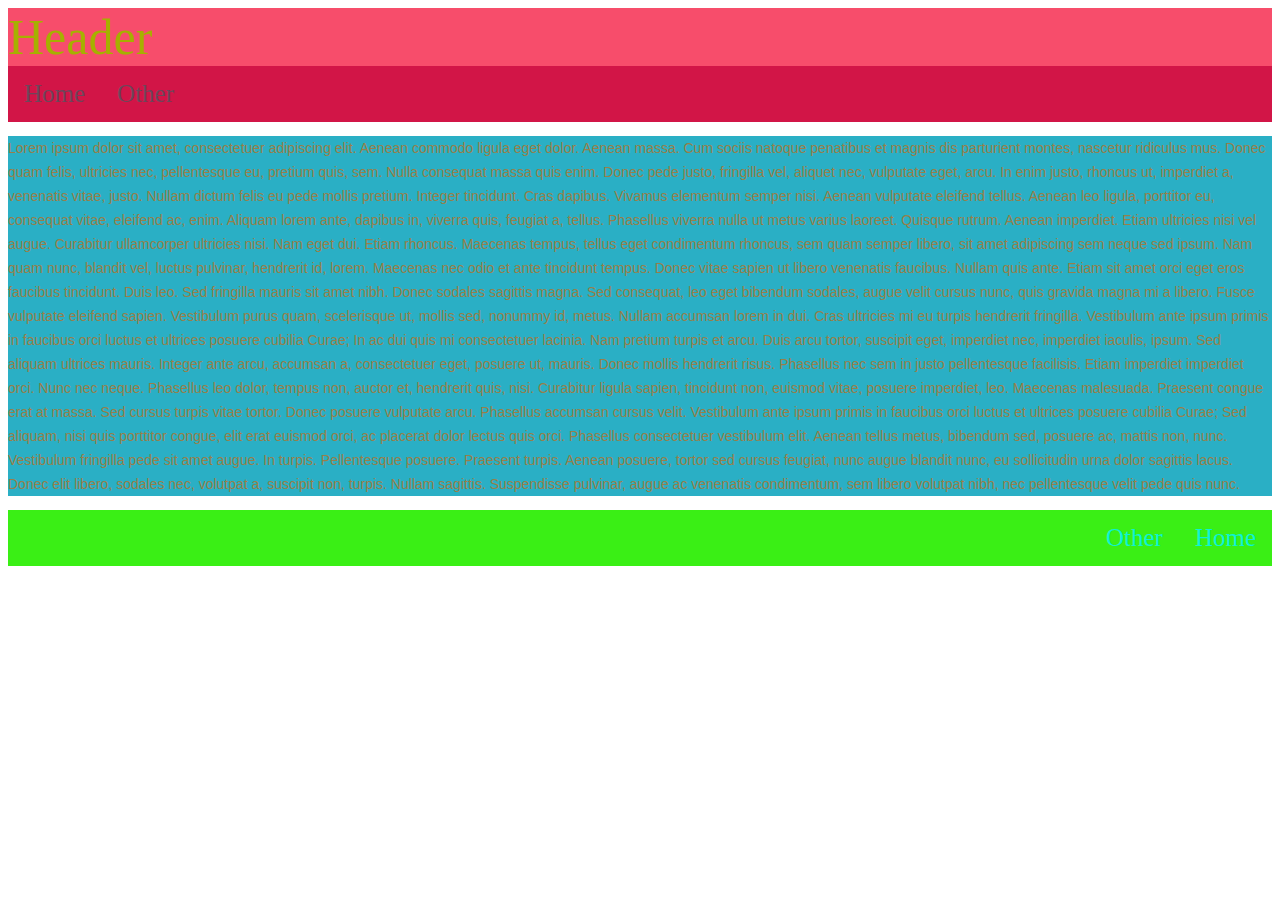
<file: index.html>
<!DOCTYPE html>
<html lang="en">

    <head>
       <meta charset="utf-8">
       <meta name="viewport" content="width=device-width, initial-scale=1, shrink-to-fit=no">
       <title>Kontrolinis</title>
    
       <link rel="stylesheet" href="css/style.css">
    </head>

    <body>
      <header>Header</header>
	
	  <nav class="topnav">
          <a class="naw-link" href="index.html">Home</a>
          <a class="naw-link" href="other.html">Other</a>
      </nav>

	  <main>
	  	 <article>
	  		 <p>Lorem ipsum dolor sit amet, consectetuer adipiscing elit. Aenean commodo ligula eget dolor. Aenean massa. Cum sociis natoque penatibus et magnis dis parturient montes, nascetur ridiculus mus. Donec quam felis, ultricies nec, pellentesque eu, pretium quis, sem. Nulla consequat massa quis enim. Donec pede justo, fringilla vel, aliquet nec, vulputate eget, arcu. In enim justo, rhoncus ut, imperdiet a, venenatis vitae, justo. Nullam dictum felis eu pede mollis pretium. Integer tincidunt. Cras dapibus. Vivamus elementum semper nisi. Aenean vulputate eleifend tellus. Aenean leo ligula, porttitor eu, consequat vitae, eleifend ac, enim. Aliquam lorem ante, dapibus in, viverra quis, feugiat a, tellus. Phasellus viverra nulla ut metus varius laoreet. Quisque rutrum. Aenean imperdiet. Etiam ultricies nisi vel augue. Curabitur ullamcorper ultricies nisi. Nam eget dui. Etiam rhoncus. Maecenas tempus, tellus eget condimentum rhoncus, sem quam semper libero, sit amet adipiscing sem neque sed ipsum. Nam quam nunc, blandit vel, luctus pulvinar, hendrerit id, lorem. Maecenas nec odio et ante tincidunt tempus. Donec vitae sapien ut libero venenatis faucibus. Nullam quis ante. Etiam sit amet orci eget eros faucibus tincidunt. Duis leo. Sed fringilla mauris sit amet nibh. Donec sodales sagittis magna. Sed consequat, leo eget bibendum sodales, augue velit cursus nunc, quis gravida magna mi a libero. Fusce vulputate eleifend sapien. Vestibulum purus quam, scelerisque ut, mollis sed, nonummy id, metus. Nullam accumsan lorem in dui. Cras ultricies mi eu turpis hendrerit fringilla. Vestibulum ante ipsum primis in faucibus orci luctus et ultrices posuere cubilia Curae; In ac dui quis mi consectetuer lacinia. Nam pretium turpis et arcu. Duis arcu tortor, suscipit eget, imperdiet nec, imperdiet iaculis, ipsum. Sed aliquam ultrices mauris. Integer ante arcu, accumsan a, consectetuer eget, posuere ut, mauris. Donec mollis hendrerit risus. Phasellus nec sem in justo pellentesque facilisis. Etiam imperdiet imperdiet orci. Nunc nec neque. Phasellus leo dolor, tempus non, auctor et, hendrerit quis, nisi. Curabitur ligula sapien, tincidunt non, euismod vitae, posuere imperdiet, leo. Maecenas malesuada. Praesent congue erat at massa. Sed cursus turpis vitae tortor. Donec posuere vulputate arcu. Phasellus accumsan cursus velit. Vestibulum ante ipsum primis in faucibus orci luctus et ultrices posuere cubilia Curae; Sed aliquam, nisi quis porttitor congue, elit erat euismod orci, ac placerat dolor lectus quis orci. Phasellus consectetuer vestibulum elit. Aenean tellus metus, bibendum sed, posuere ac, mattis non, nunc. Vestibulum fringilla pede sit amet augue. In turpis. Pellentesque posuere. Praesent turpis. Aenean posuere, tortor sed cursus feugiat, nunc augue blandit nunc, eu sollicitudin urna dolor sagittis lacus. Donec elit libero, sodales nec, volutpat a, suscipit non, turpis. Nullam sagittis. Suspendisse pulvinar, augue ac venenatis condimentum, sem libero volutpat nibh, nec pellentesque velit pede quis nunc.</p>
		 </article>
	  </main>

	  <footer class="bottomnav">
	   	  <a class="naw-link" href="index.html">Home</a>
          <a class="naw-link" href="other.html">Other</a>
  	  </footer>

    </body>
</html>
</file>
<file: css/style.css>
header{
    font-size : 50px;
    background-color: #F74D6B;
    color: #A6B000;
}

.topnav{
    background-color: #D21547;
    overflow: hidden;
}

.topnav a{
    float: left;
    color: #6E455A;
    text-align: center;
    padding: 14px 16px;
    text-decoration: none;
    font-size: 25px;
}

.topnav a:hover{
    background-color: #ddd;
    color: black;
}

main{
    background-color: #2AAFC5;
    color: #977F4A;
}

.bottomnav{
    background-color: #3AEF15;
    overflow: hidden;
}

.bottomnav a{
    float: right;
    color: #0DF1D7;
    text-align: center;
    padding: 14px 16px;
    text-decoration: none;
    font-size: 25px;
}

.bottomnav a:hover{
    background-color: #ddd;
    color: black;
}

p{
        font-family : "Open Sans", sans-serif;
        font-size : 14px;
        font-weight : 400;
        line-height : 24px;
 }
</file>
